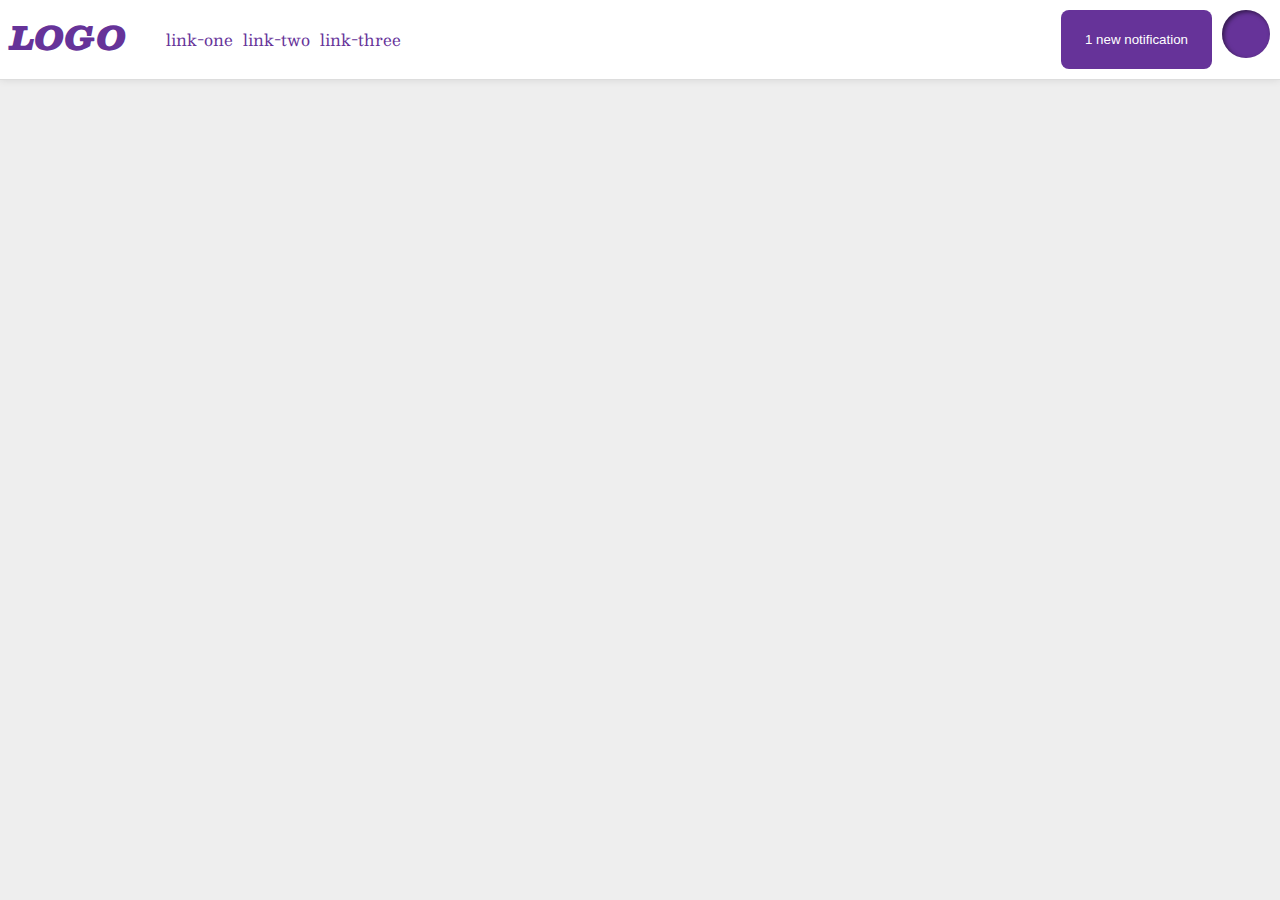
<file: flex/03-flex-header-2/index.html>
<!DOCTYPE html>
<html lang="en">
  <head>
    <meta charset="UTF-8">
    <meta http-equiv="X-UA-Compatible" content="IE=edge">
    <meta name="viewport" content="width=device-width, initial-scale=1.0">
    <title>Flex Header 2</title>
    <link rel="stylesheet" href="style.css">
  </head>
  <body>
    <div class="header">
      <div class="logo">
        LOGO
      </div>
      <ul class="links">
        <li><a href="google.com">link-one</a></li>
        <li><a href="google.com">link-two</a></li>
        <li><a href="google.com">link-three</a></li>
      </ul>
      <div class="rightside">
        <button class="notifications">
          1 new notification
        </button>
        <div class="profile-image"></div>
      </div>
    </div>
  </body>
</html>
</file>
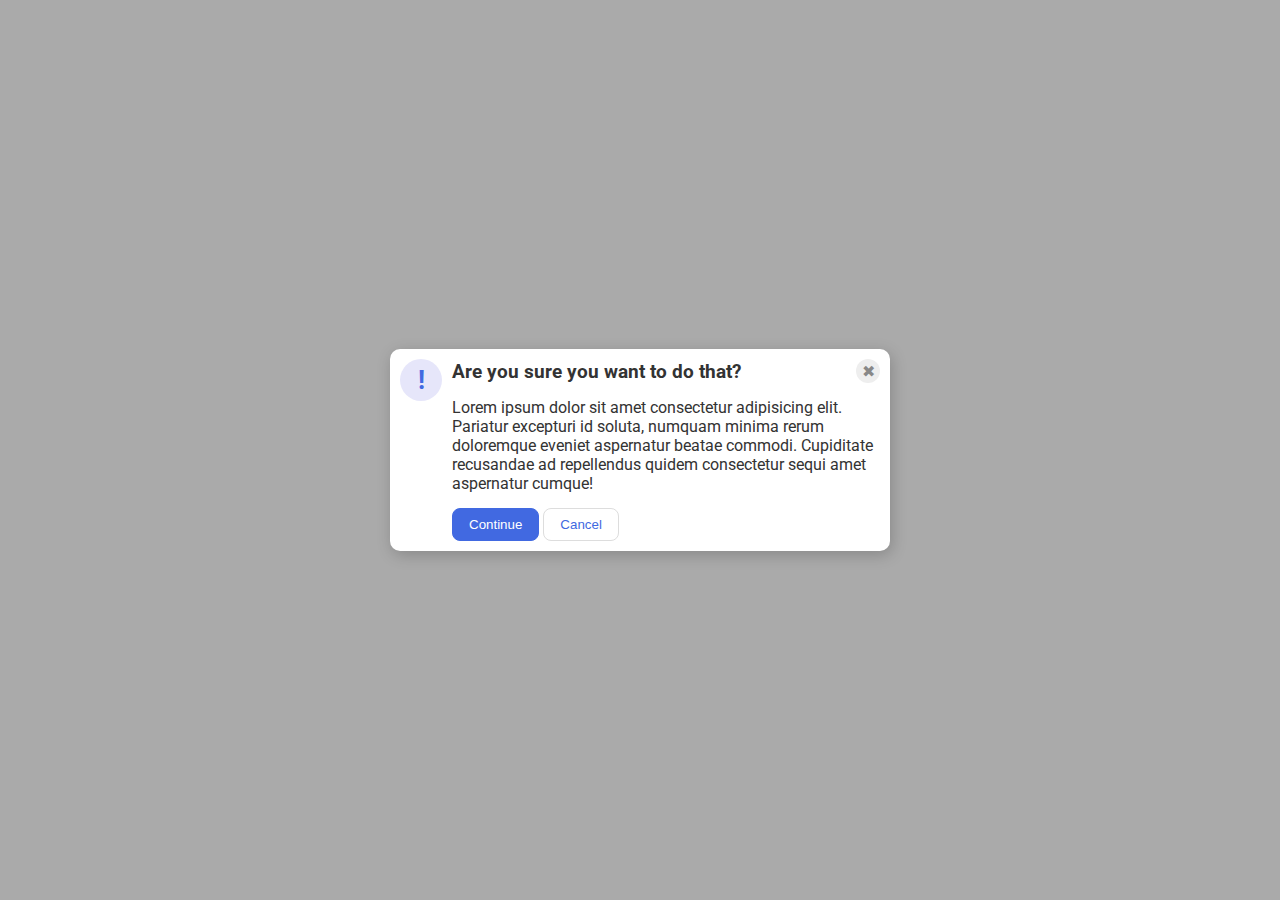
<file: flex/05-flex-modal/index.html>
<!DOCTYPE html>
<html lang="en">
  <head>
    <meta charset="UTF-8">
    <meta http-equiv="X-UA-Compatible" content="IE=edge">
    <meta name="viewport" content="width=device-width, initial-scale=1.0">
    <link rel="stylesheet" href="style.css">
    <title>Modal</title>
  </head>
  <body>
    <div class="model">
      <div class="icon">!</div>
      <div class="right">
        <div class="top">
          <div class="header">Are you sure you want to do that?</div>
          <div class="close-button">✖</div>
        </div>
        <div class="text">Lorem ipsum dolor sit amet consectetur adipisicing elit. Pariatur excepturi id soluta, numquam minima rerum doloremque eveniet aspernatur beatae commodi. Cupiditate recusandae ad repellendus quidem consectetur sequi amet aspernatur cumque!</div>
        <div class="bottom">
          <button class="continue">Continue</button>
          <button class="cancel">Cancel</button>
        </div>
      </div>
    </div>
  </body>
</html>
</file>
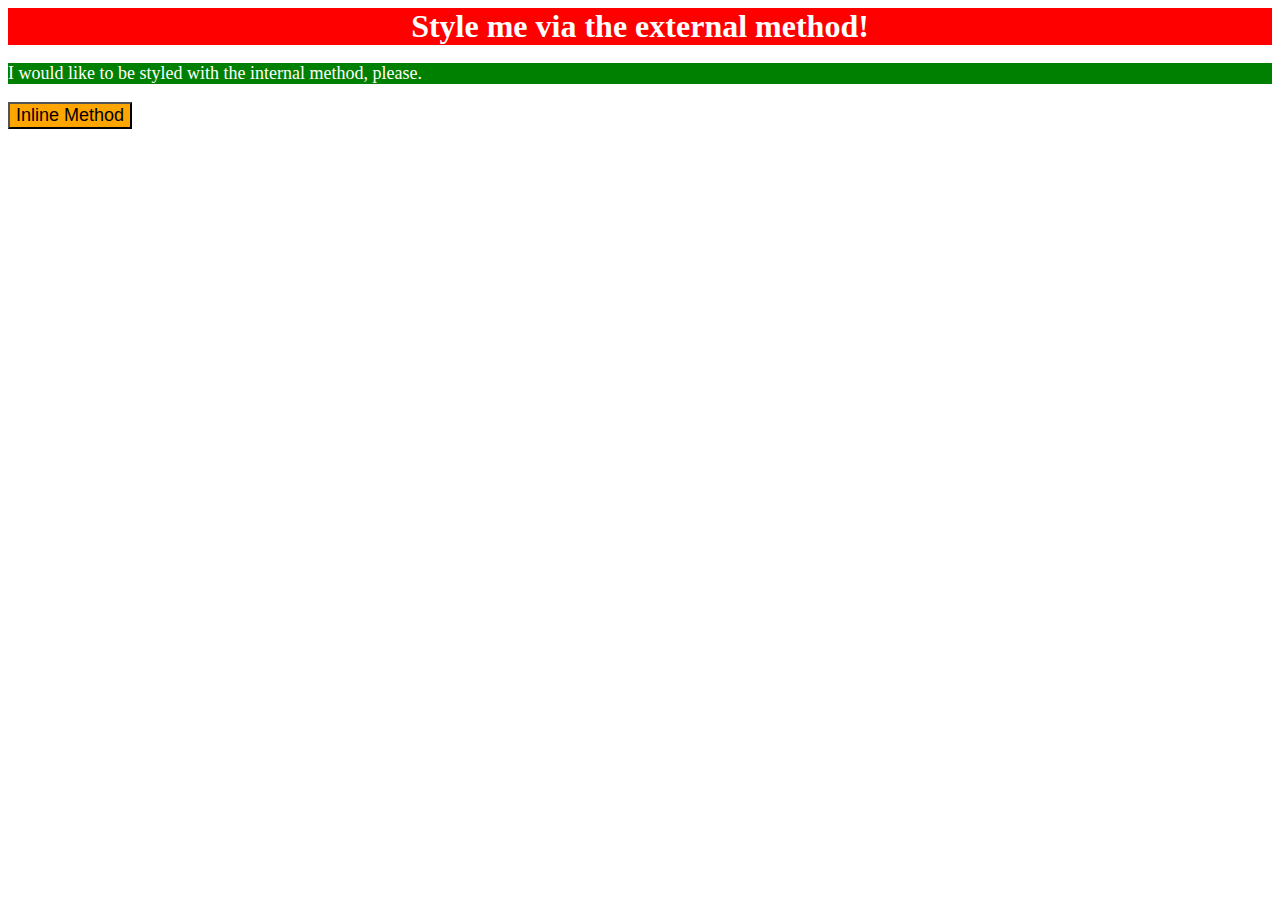
<file: foundations/01-css-methods/index.html>
<!DOCTYPE html>
<html lang="en">
  <head>
    <meta charset="UTF-8">
    <meta http-equiv="X-UA-Compatible" content="IE=edge">
    <meta name="viewport" content="width=device-width, initial-scale=1.0">
    <title>Methods for Adding CSS</title>
    <link rel="stylesheet" href="styles.css">
    <style>
      p {
        color: white;
        background-color: green;
        font-size: 18px;
      }
    </style>
  </head>
  <body>
    <div>Style me via the external method!</div>
    <p>I would like to be styled with the internal method, please.</p>
    <button style="background-color: orange; font-size:18px; ">Inline Method</button>
  </body>
</html>
</file>
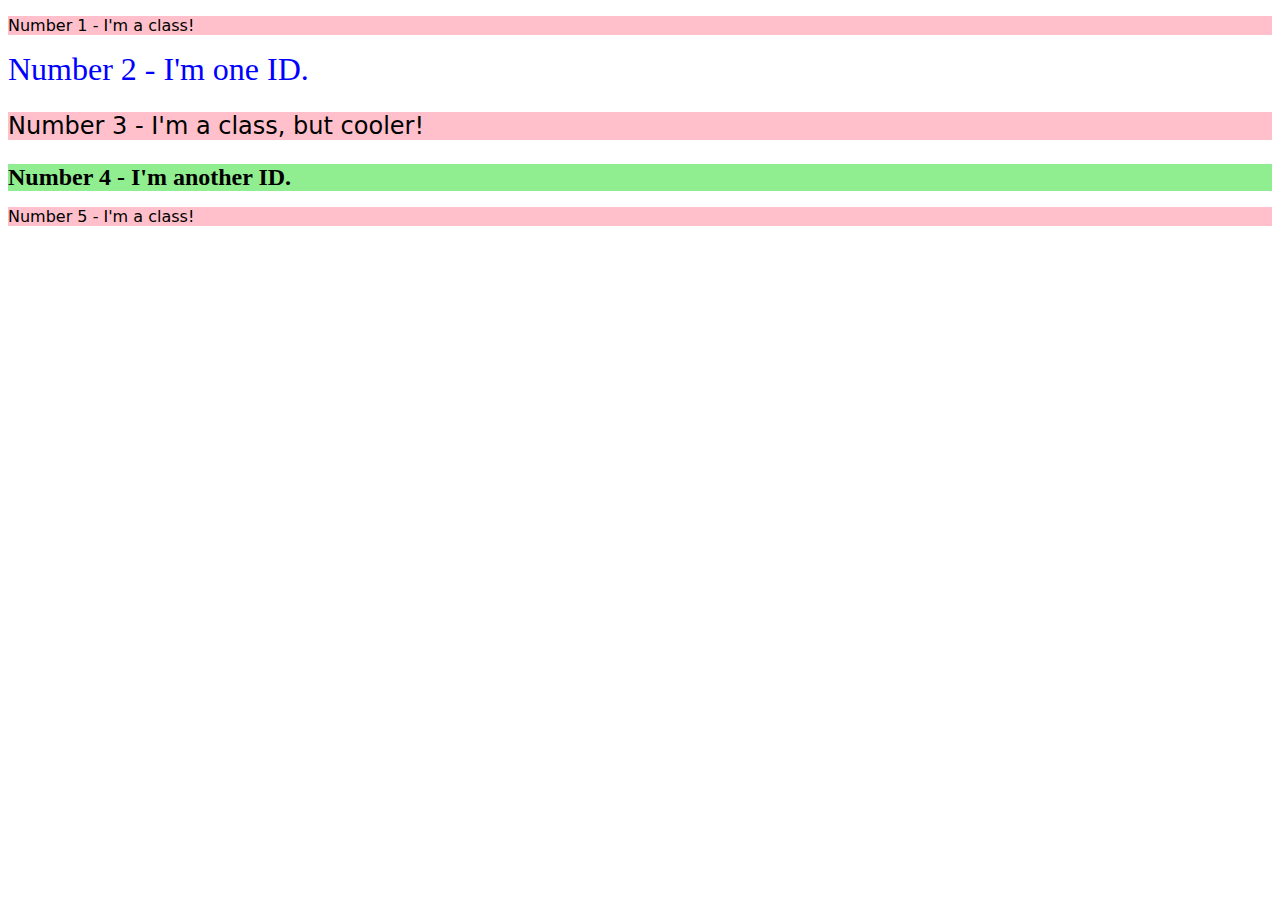
<file: foundations/02-class-id-selectors/index.html>
<!DOCTYPE html>
<html lang="en">
  <head>
    <meta charset="UTF-8">
    <meta http-equiv="X-UA-Compatible" content="IE=edge">
    <meta name="viewport" content="width=device-width, initial-scale=1.0">
    <title>Class and ID Selectors</title>
    <link rel="stylesheet" href="style.css">
  </head>
  <body>
    <p class="odd">Number 1 - I'm a class!</p>
    <div id="second">Number 2 - I'm one ID.</div>
    <p class="odd" id="third">Number 3 - I'm a class, but cooler!</p>
    <div id="fourth">Number 4 - I'm another ID.</div>
    <p class="odd">Number 5 - I'm a class!</p>
  </body>
</html>
</file>
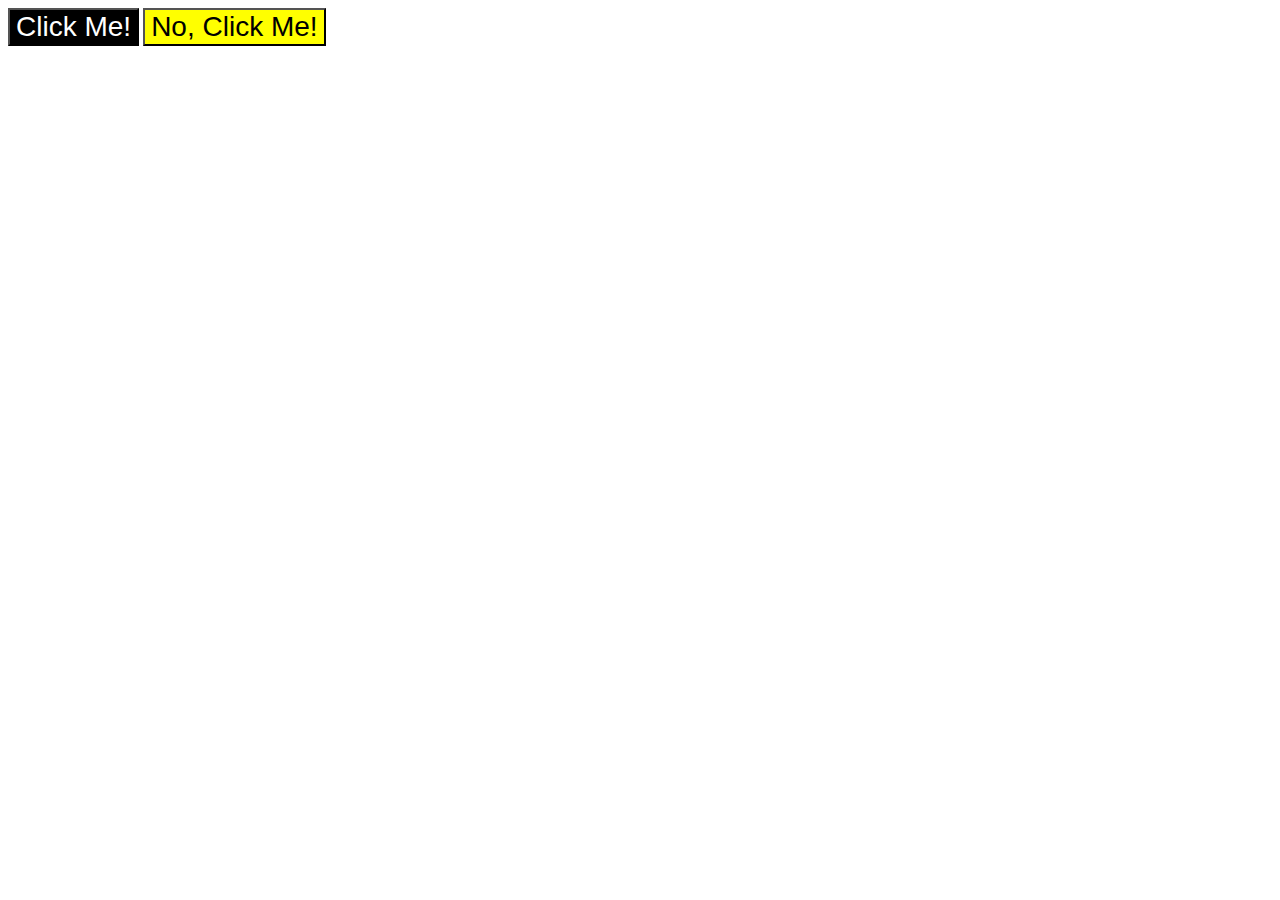
<file: foundations/03-grouping-selectors/index.html>
<!DOCTYPE html>
<html lang="en">
  <head>
    <meta charset="UTF-8">
    <meta http-equiv="X-UA-Compatible" content="IE=edge">
    <meta name="viewport" content="width=device-width, initial-scale=1.0">
    <title>Grouping Selectors</title>
    <link rel="stylesheet" href="style.css">
  </head>
  <body>
    <button class="first">Click Me!</button>
    <button class="second">No, Click Me!</button>
  </body>
</html>
</file>
<file: flex/03-flex-header-2/style.css>
/* this is some magical font-importing.  
you'll learn about it later. */
@import url('https://fonts.googleapis.com/css2?family=Besley:ital,wght@0,400;1,900&display=swap');

body {
  margin: 0;
  background: #eee;
  font-family: Besley, serif;
}

.header {
  background: white;
  border-bottom: 1px solid #ddd;
  box-shadow: 0 0 8px rgba(0,0,0,.1);
}

.profile-image {
  background: rebeccapurple;
  box-shadow: inset 2px 2px 4px rgba(0,0,0,.5);
  border-radius: 50%;
  width: 48px;
  height: 48px;
}

.logo {
  color: rebeccapurple;
  font-size: 32px;
  font-weight: 900;
  font-style: italic;
}

button {
  border: none;
  border-radius: 8px;
  background: rebeccapurple;
  color: white;
  padding: 8px 24px;
}

a {
  /* this removes the line under our links */
  text-decoration: none;
  color: rebeccapurple;
}

ul {
  list-style-type: none;
}

/* solution */

.header {
  display:flex;
  padding: 10px;
  justify-content: space-between;
}

.links {
  display:flex;
  justify-content: space-between;
  gap:10px;
}

.rightside {
  display:flex;
  margin-left: auto;
  gap:10px;
}
</file>
<file: flex/05-flex-modal/style.css>
@import url('https://fonts.googleapis.com/css2?family=Roboto:wght@400;700&display=swap');

html, body {
  height: 100%;
}

body {
  font-family: Roboto, sans-serif;
  margin: 0;
  background: #aaa;
  color: #333;
  /* I'll give you this one for free lol */
  display: flex;
  align-items: center;
  justify-content: center;
}

.model {
  background: white;
  width: 480px;
  border-radius: 10px;
  box-shadow: 2px 4px 16px rgba(0,0,0,.2);
}

.icon {
  color: royalblue;
  font-size: 26px;
  font-weight: 700;
  background: lavender;
  width: 42px;
  height: 42px;
  border-radius: 50%;
  display: flex;
  align-items: center;
  justify-content: center;
}

.close-button {
  background: #eee;
  border-radius: 50%;
  color: #888;
  font-weight: 400;
  font-size: 16px;
  height: 24px;
  width: 24px;
  display: flex;
  align-items: center;
  justify-content: center;
}

button {
  padding: 8px 16px;
  border-radius: 8px;
}

button.continue {
  background: royalblue;
  border: 1px solid royalblue;
  color: white;
}

button.cancel {
  background: white;
  border: 1px solid #ddd;
  color: royalblue;
}

/* solution */

.icon {
  flex:1;
  max-width: 42px;
}

.model {
  gap: 10px;
  padding: 10px;
  display:flex;
}


.right {
  flex:1;
  display:flex;
  flex-direction: column;
  gap: 15px;
}

.top {
  display:flex;
  justify-content: space-between;
  align-items: center;
}

.header {
  font-weight: bold;
  font-size: larger;
}
</file>
<file: foundations/01-css-methods/styles.css>
div {
    color: white;
    background-color: red;
    font-size: 32px;
    text-align: center;
    font-weight: bold;
}
</file>
<file: foundations/02-class-id-selectors/style.css>
.odd {
    background-color: pink;
    font-family: 'Verdana', 'DejaVu Sans', 'sans-serif'
} 

#second {
    color: blue;
    font-size: 32px;
}

#third {
    font-size: 24px;
}

#fourth {
    background-color: lightgreen;
    font-size: 24px;
    font-weight: bold;
}
</file>
<file: foundations/03-grouping-selectors/style.css>
.first,.second {
    font-size:28px;
    font-family: 'Helvetica','Times New Roman','sans-serif';
}

.first {
    background-color:black;
    color:white;
}

.second {
    background-color: yellow;
}
</file>
